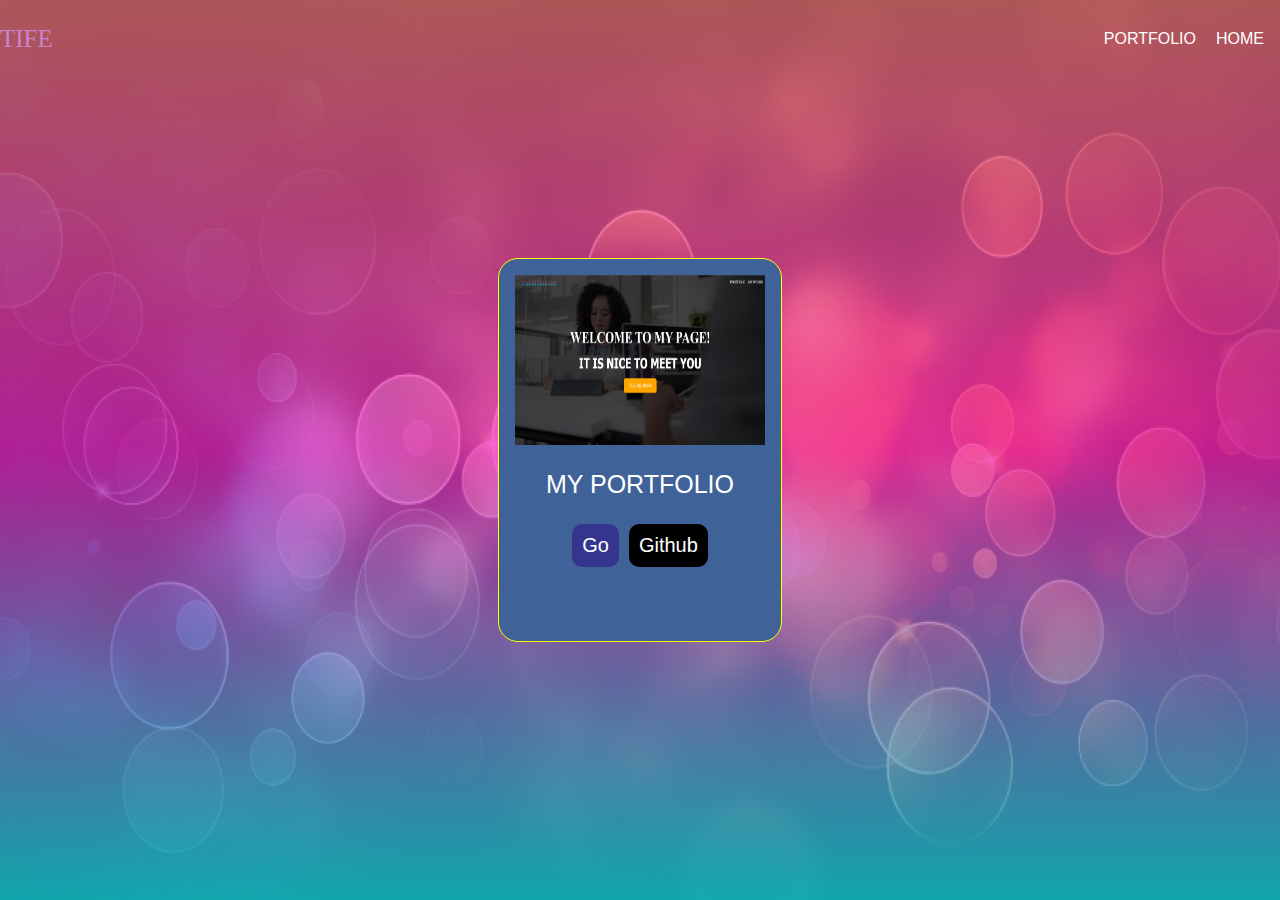
<file: pages/myWorks.html>
<!DOCTYPE html>
<html lang="en">
<head>
    <link rel="shortcut icon" href="../images/David Solution - Copy.png" type="image/x-icon">
    <link rel="stylesheet" href="../css/works.css">
    <meta charset="UTF-8">
    <meta http-equiv="X-UA-Compatible" content="IE=edge">
    <meta name="viewport" content="width=device-width, initial-scale=1.0">
    <title>My works</title>
</head>
<body>   
    <nav class="navBar">
        <!-- <img src="../images/ Solution.png" alt="..."> -->
        <P class="BANNER">TIFE </P>
        <ul>
            <li><a href="../pages/portfolio.html">PORTFOLIO</a></li>
            <li><a href="../index.html">HOME</a></li>
        </ul>
    </nav>
    <section class="works">
        <div class="container">
            <div class="card">
                <img src="../images/Screenshot_20230127_101938.png" alt="...">
                <p> MY PORTFOLIO</p>
                <div class="buttons">
                   <a href="../index.html"> <button class="Plink"> Go</button></a> 
                    <a href="https://github.com/oluwatosin123456789/portfolio"><button class="Glink">Github</button></a>
                </div>
            </div>
        </div>
    </section>
</body>
</html>
</file>
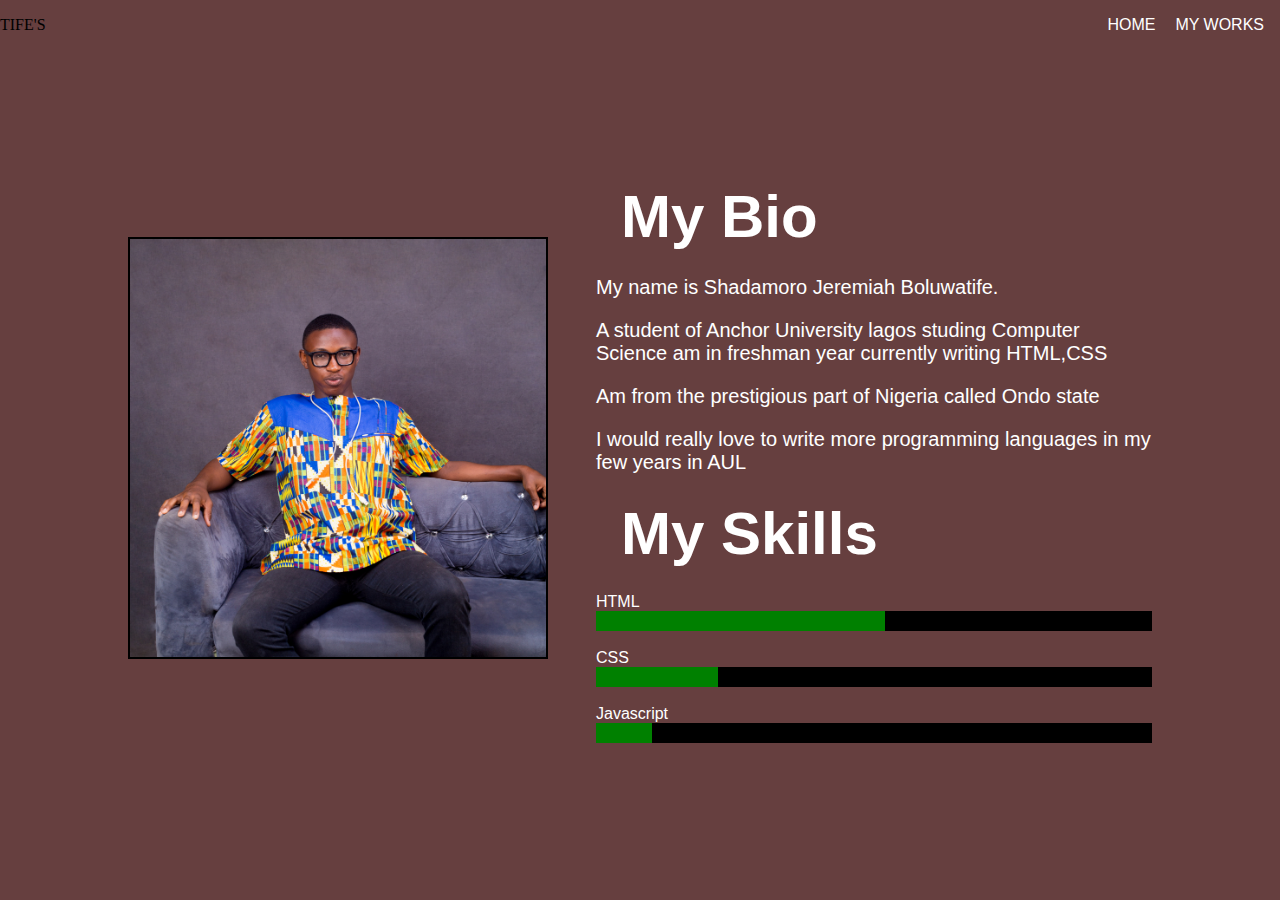
<file: pages/portfolio.html>
<!DOCTYPE html>
<html lang="en">
<head>
    <link rel="stylesheet" href="../css/portfolio.css">
    <link rel="shortcut icon" href="../images/David Solution - Copy.png" type="image/x-icon">
    <meta charset="UTF-8">
    <meta http-equiv="X-UA-Compatible" content="IE=edge">
    <meta name="viewport" content="width=device-width, initial-scale=1.0">
    <title>Portfolio</title>
</head>
<body>
    <nav class="navBar">
             <p>TIFE'S</p>
        <ul>
            <li><a href="../index.html">HOME</a></li>
            <li><a href="../pages/myWorks.html">MY WORKS</a></li>
        </ul>
    </nav>
    <section class="portPage">
        <div class="pageItems">
            <div class="imageCont">
                <img src="../images/IMGL9767.jpg"alt="...">
            </div>
            <div class="textCont">
                <h1> My Bio</h1>
                <p>My name is Shadamoro Jeremiah Boluwatife.</p>
                 <p>A student of Anchor University lagos studing Computer Science am in freshman year currently writing HTML,CSS </p>
                <p>Am from the prestigious part of Nigeria called Ondo state </p>
                <p>I would really love to write more programming  languages in my few years in AUL</p>
                <div>
                    <h1>My Skills</h1>
                    HTML
                    <div class="htmlBar">
                        <div class="htmlProgress">
    
                        </div>
                    </div> <br>
                    CSS
                    <div class="CSSBar">
                        <div class="CSSProgress">
    
                        </div>
                    </div><br>

                    Javascript
                    <div class="JsBar">
                        <div class="JsProgress">
    
                        </div>
                    </div>
                </div>
            </div>

        </div>
    </section>
</body>
</html>
</file>
<file: css/works.css>
html,body{
    margin: 0;
}
.navBar{
    position: absolute;
    background:transparent;
    /* border: 1px solid white; */
    top: 0;
    width: 100%;
    display: flex;
    justify-content: space-between;
    align-items: center;
}
ul{
    margin: 0;
    display: flex;
    gap: 20px;
    padding: 0 1em;
}
.navBar img{
    width: 300px;
    height: 59px;
}
.BANNER{
    color: #ca82ca;
    font-size: 25px;
    margin: 
    /* font-size */
}
li{
    list-style: none;
    font-family: sans-serif;
}
li a:link{
    color: white ;
    text-decoration: none;
}
li a:visited{
    color: white ;
}
.works{
    height: 100vh;
    background:linear-gradient( rgba(245, 123, 125, 0.7), rgba(248, 35, 197, 0.7),rgba(23, 235, 244, 0.7)), url(/images/wp2704830-best-background.jpg) no-repeat;
    background-size: 100% 100%;
    display: flex;
    justify-content: center;
    align-items: center;
}
.container{
    width: 100%;
    display: flex;
    justify-content: center;
    align-items: center;
}
.card{
    height: 350px;
    width: 250px;
    background-color: rgb(63, 99, 153);
    border: 1px solid yellow;
    padding: 1em;
    display: flex;
    flex-direction: column;
    /* justify-content: center; */
    align-items: center;
    border-radius: 20px;
}
.card img{
    width: 250px ;
    height: 170px;
}
.card p{
    color: white;
    font-family: sans-serif;
    font-size: 25px
}
.buttons{
    display: flex;
    gap: 10px;
}
.buttons button{
    padding: 10px;
    border: none;
    font-size: 20px;
    border-radius: 10px;
    transition: 600ms;
    color: white;
    cursor: pointer;
}
.Plink{
    background: rgb(53, 53, 143);
}
.Plink:hover{
    /* background:linear-gradient( rgba(245, 123, 125, 0.7), rgba(248, 35, 197, 0.7),rgba(23, 235, 244, 0.7)); */
    background: yellow;
    color: black;
}
.Glink{
    background: rgb(0, 0, 0);
}
.Glink:hover{
    background: orange;
    color: black;
}
</file>
<file: css/portfolio.css>
html,body{
    margin: 0;
}
h1{
    margin: 25px;
}
body{
    background-color: rgb(102, 63, 63);
}
.portPage{
    height: 100vh;
    display: flex;
    justify-content: center;
    align-items: center;
}

.pageItems{
    display: flex;
    justify-content: center;
    align-items: center;
    width: 80%;
    gap: 3em;
}
.navBar{
    position: absolute;
    background:transparent;
    /* border: 1px solid white; */
    top: 0;
    width: 100%;
    display: flex;
    justify-content: space-between;
    align-items: center;
}
ul{
    margin: 0;
    display: flex;
    gap: 20px;
    padding: 0 1em;
}
.navBar img{
    width: 300px;
    height: 59px;
}
li{
    list-style: none;
    font-family: sans-serif;
}
li a:link{
    color: white ;
    text-decoration: none;
}
li a:visited{
    color: white ;
}
.imageCont img{
    width: 26em;
    border: 2px solid black;
    background: hsl(0deg 26% 53%);
}
.textCont{
    color: white; 
    font-family: 'Trebuchet MS', 'Lucida Sans Unicode', 'Lucida Grande', 'Lucida Sans', Arial, sans-serif; 
    width: 100%;
}
.textCont h1{
    font-size: 60px;

}
.textCont p{
    font-size: 20px;
}
.htmlBar{
    width: 100%;
    background:black;
    min-height: 20px;
}
.htmlProgress{
    width: 52%;
    background: green;
    min-height: 20px;
}
.CSSBar{
     width: 100%;
    background:black;
    min-height: 20px;
}
.CSSProgress{
     width: 22%;
    background: green;
    min-height: 20px;
}
.JsBar{
     width: 100%;
    background:black;
    min-height: 20px;
}
.JsProgress{
     width: 10%;
    background: green;
    min-height: 20px;
}
</file>
